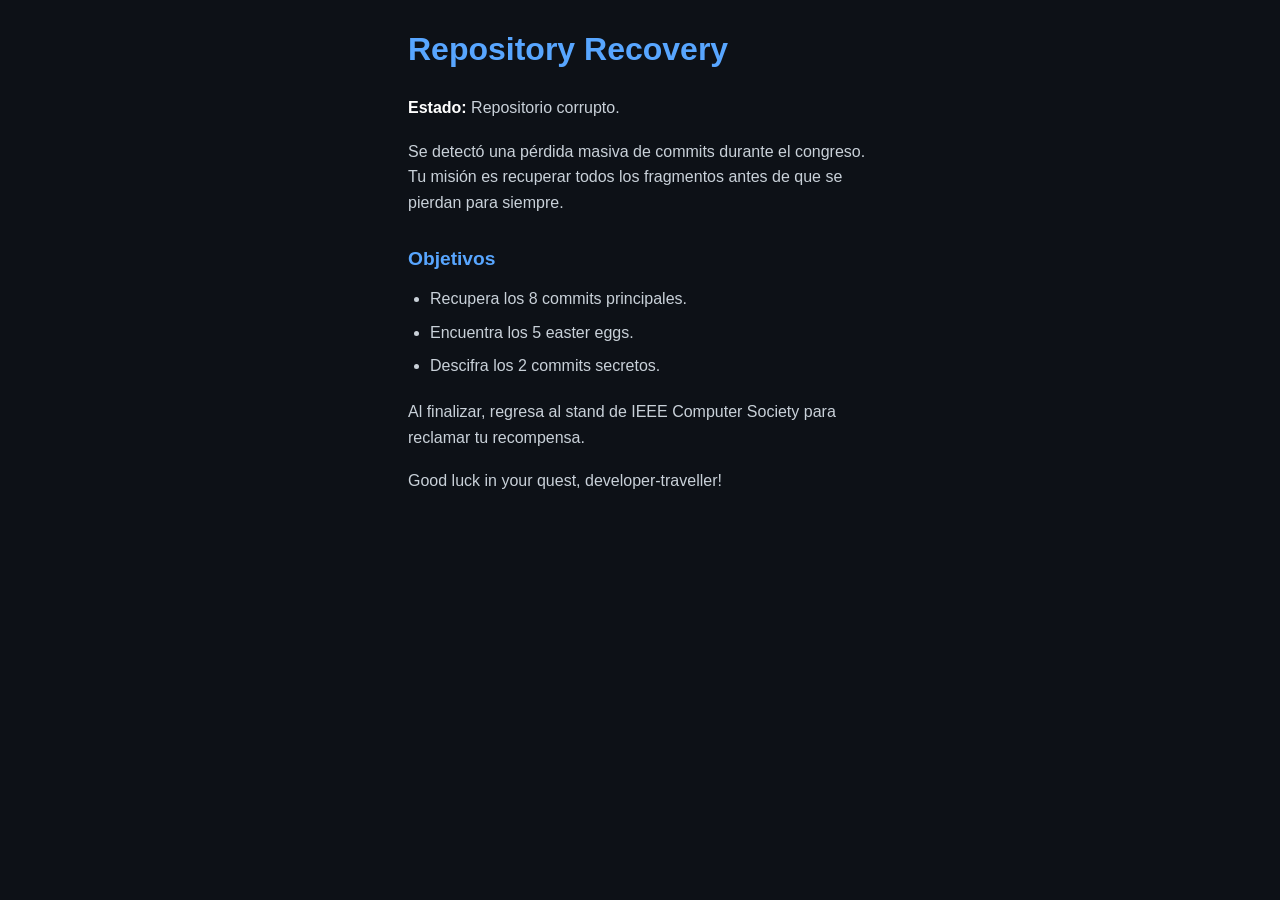
<file: index.html>
<!DOCTYPE html>

<html>
<head>
    <meta name="viewport" content="width=device-width, initial-scale=1">

<meta charset="UTF-8">
<title>Repository Recovery</title>
<link rel="stylesheet" href="style.css">
</head>

<body>
<body>

<h1>Repository Recovery</h1>

<p><strong>Estado:</strong> Repositorio corrupto.</p>

<p>
Se detectó una pérdida masiva de commits durante el congreso.
Tu misión es recuperar todos los fragmentos antes de que se pierdan para siempre.
</p>

<h2>Objetivos</h2>

<ul>
    <li>Recupera los 8 commits principales.</li>
    <li>Encuentra los 5 easter eggs.</li>
    <li>Descifra los 2 commits secretos.</li>
</ul>

<p>
Al finalizar, regresa al stand de IEEE Computer Society para reclamar tu recompensa.
</p>

<p>
Good luck in your quest, developer-traveller!
</p>

</body>
</file>
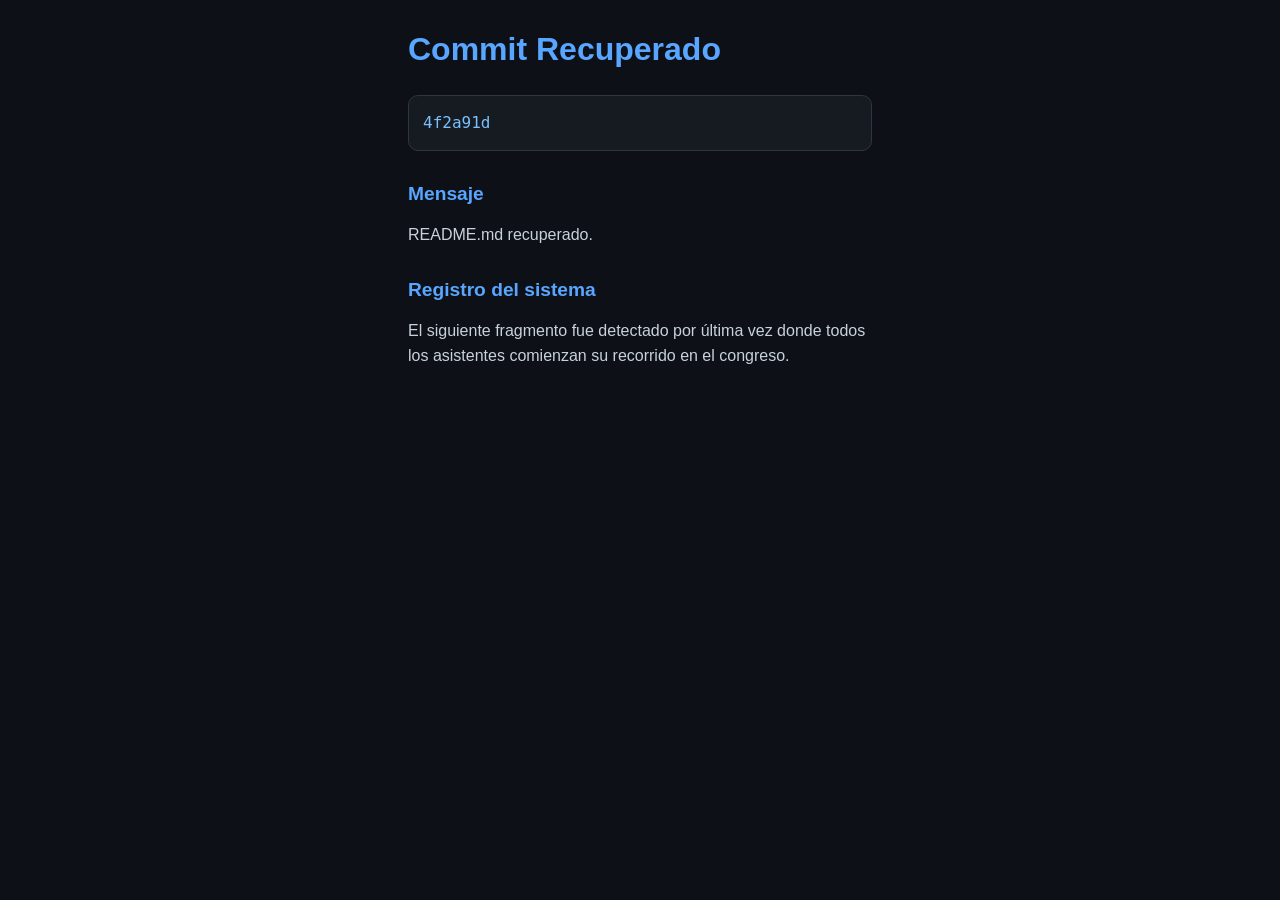
<file: commits/commit1.html>
<!DOCTYPE html>
<html>
<meta name="viewport" content="width=device-width, initial-scale=1">
<head>

<link rel="stylesheet" href="../style.css">

</head>

<body>

<h1>Commit Recuperado</h1>

<code>4f2a91d</code>

<h2>Mensaje</h2>

<p>README.md recuperado.</p>

<h2>Registro del sistema</h2>

<p>
El siguiente fragmento fue detectado por última vez donde todos los asistentes comienzan su recorrido en el congreso.
</p>

</body>

</html>
</file>
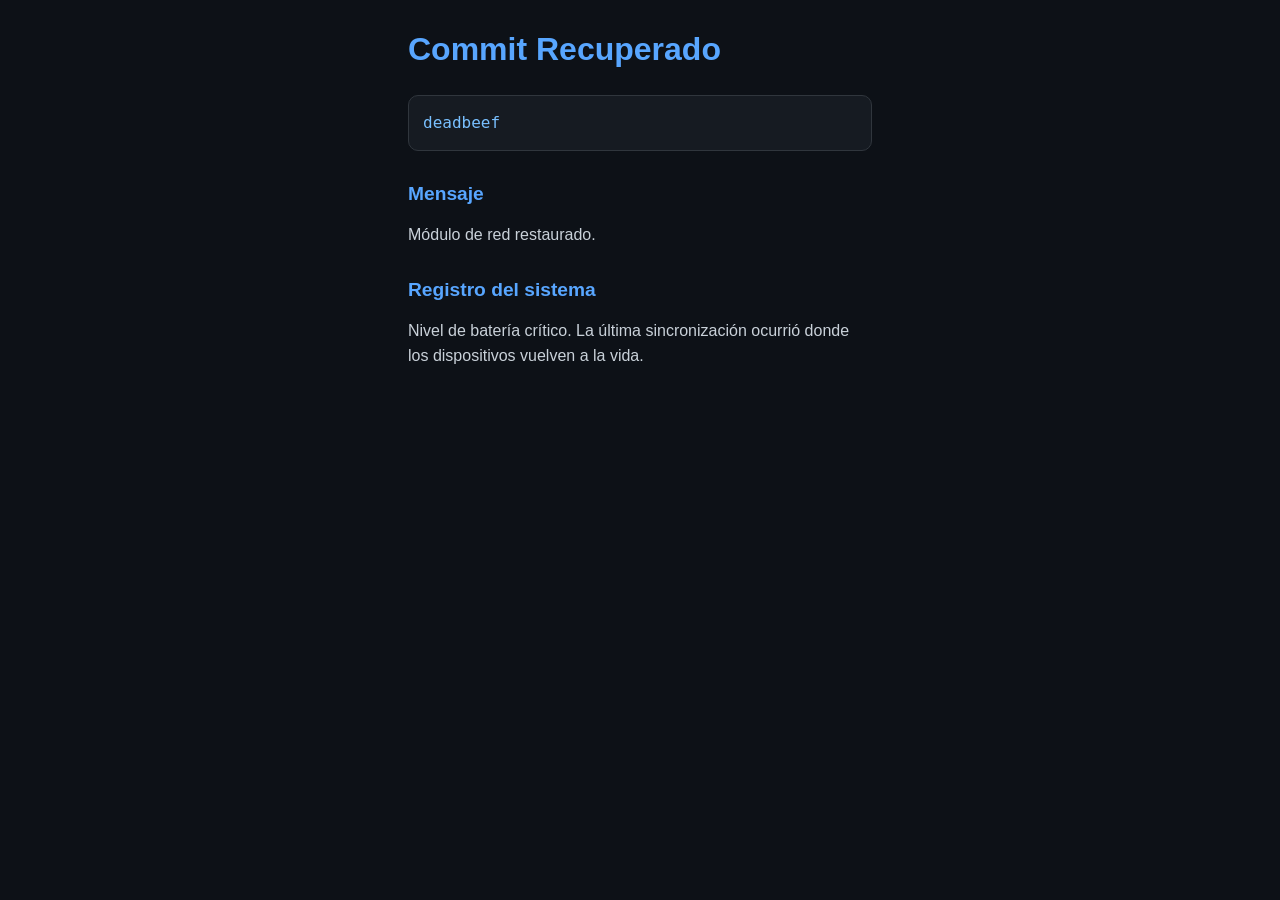
<file: commits/commit2.html>
<!DOCTYPE html>
<html>

<head>
<meta name="viewport" content="width=device-width, initial-scale=1">
<link rel="stylesheet" href="../style.css">

</head>

<body>

<h1>Commit Recuperado</h1>

<code>deadbeef</code>

<h2>Mensaje</h2>

<p>Módulo de red restaurado.</p>

<h2>Registro del sistema</h2>

<p>
Nivel de batería crítico.

La última sincronización ocurrió donde los dispositivos vuelven a la vida.
</p>

</body>

</html>
</file>
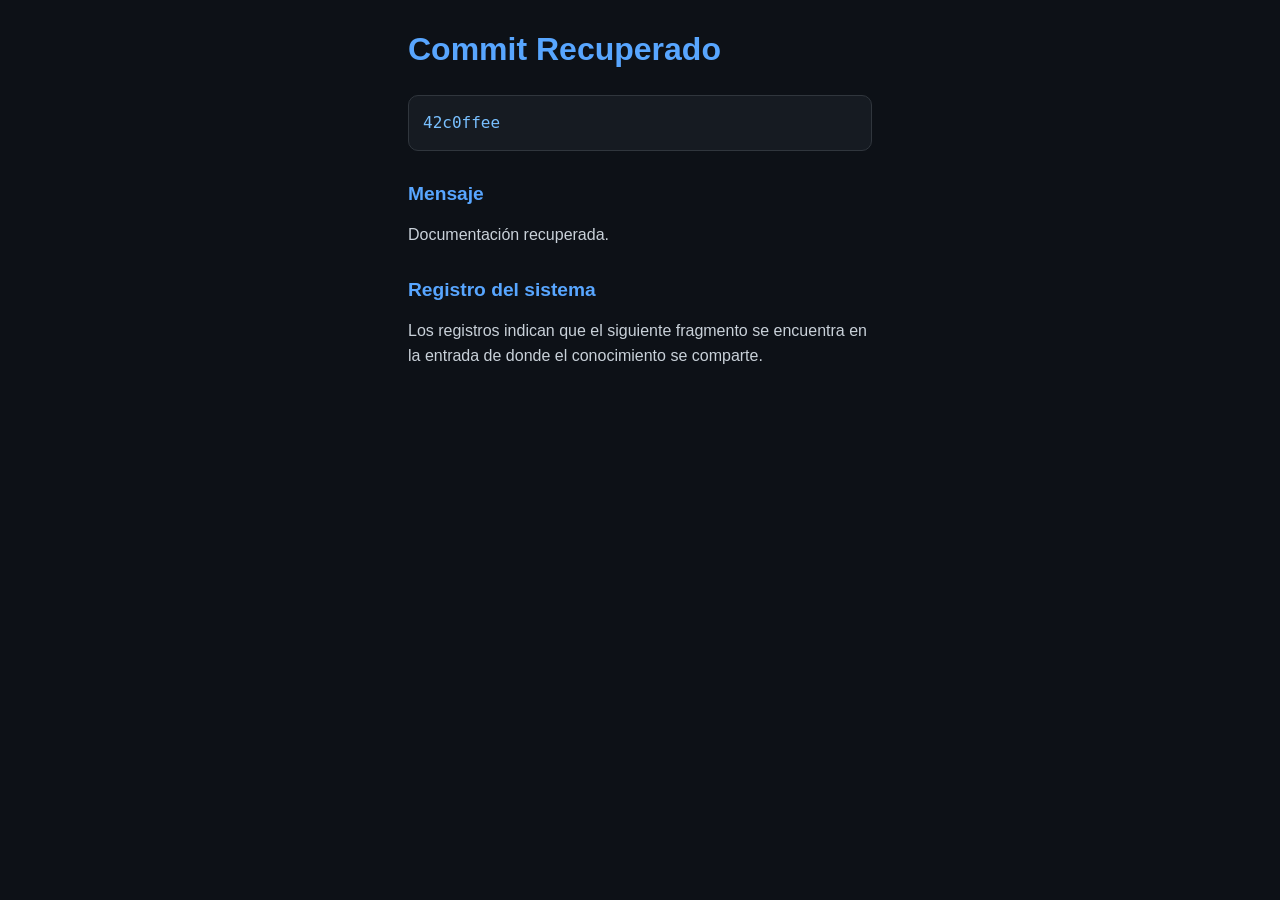
<file: commits/commit3.html>
<!DOCTYPE html>
<html>

<head>
<meta name="viewport" content="width=device-width, initial-scale=1">
<link rel="stylesheet" href="../style.css">

</head>

<body>

<h1>Commit Recuperado</h1>

<code>42c0ffee</code>

<h2>Mensaje</h2>

<p>Documentación recuperada.</p>

<h2>Registro del sistema</h2>

<p>
Los registros indican que el siguiente fragmento se encuentra en la entrada de donde el conocimiento se comparte.
</p>

</body>

</html>
</file>
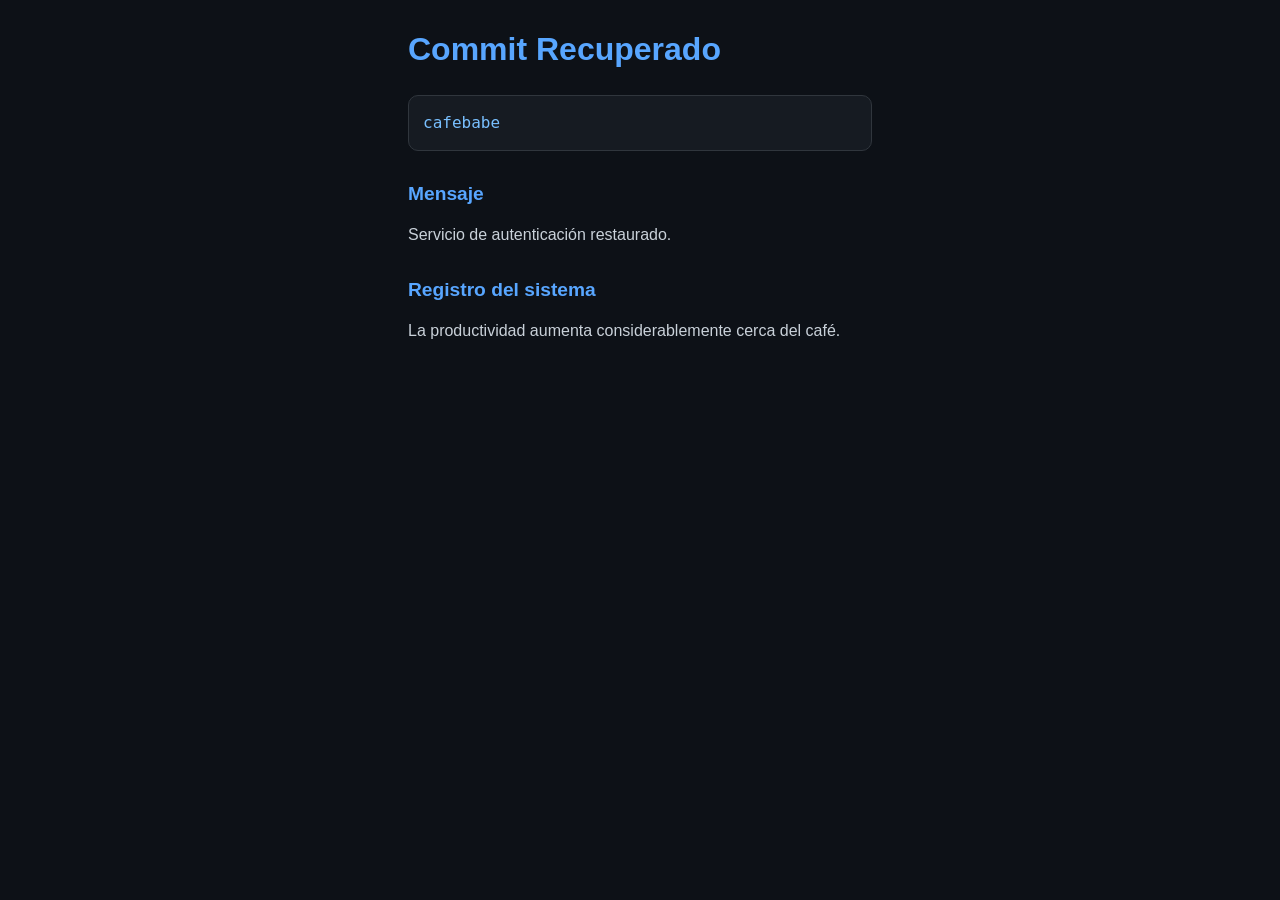
<file: commits/commit4.html>
<!DOCTYPE html>
<html>

<head>
<meta name="viewport" content="width=device-width, initial-scale=1">
<link rel="stylesheet" href="../style.css">

</head>

<body>

<h1>Commit Recuperado</h1>

<code>cafebabe</code>

<h2>Mensaje</h2>

<p>Servicio de autenticación restaurado.</p>

<h2>Registro del sistema</h2>

<p>
La productividad aumenta considerablemente cerca del café.
</p>

</body>

</html>
</file>
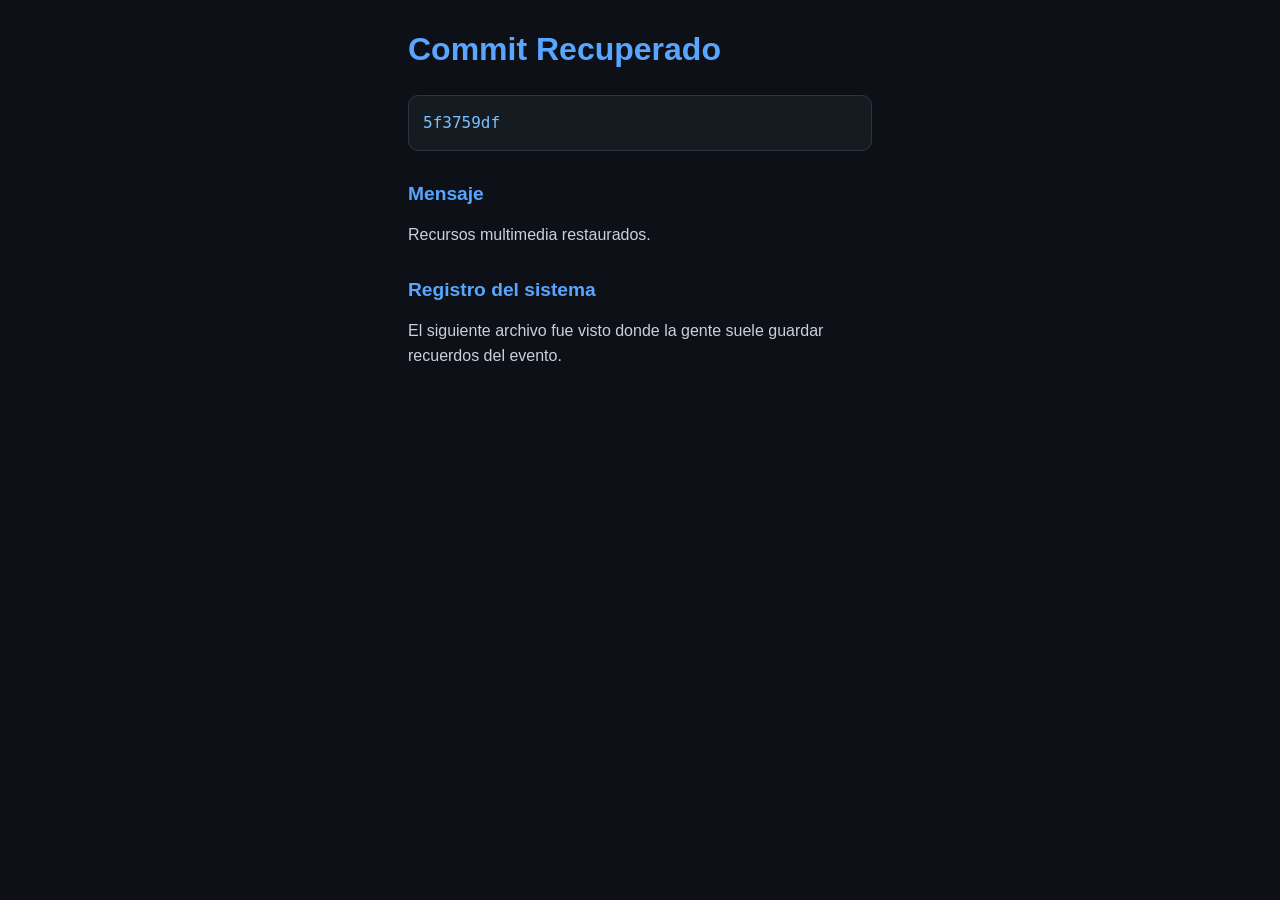
<file: commits/commit5.html>
<!DOCTYPE html>
<html>

<head>
<meta name="viewport" content="width=device-width, initial-scale=1">
<link rel="stylesheet" href="../style.css">

</head>

<body>

<h1>Commit Recuperado</h1>

<code>5f3759df</code>

<h2>Mensaje</h2>

<p>Recursos multimedia restaurados.</p>

<h2>Registro del sistema</h2>

<p>
El siguiente archivo fue visto donde la gente suele guardar recuerdos del evento.
</p>

</body>

</html>
</file>
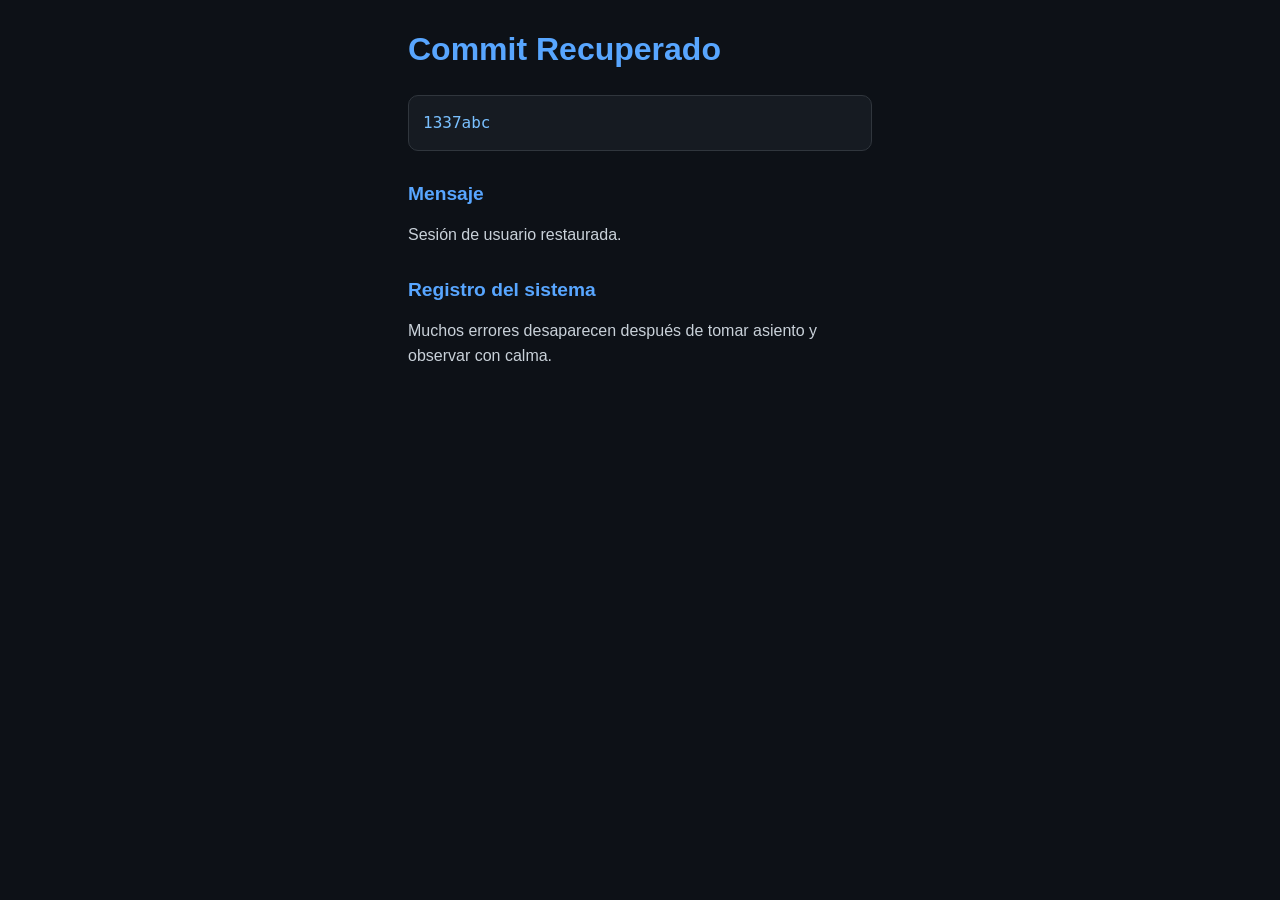
<file: commits/commit6.html>
<!DOCTYPE html>
<html>

<head>
<meta name="viewport" content="width=device-width, initial-scale=1">
<link rel="stylesheet" href="../style.css">

</head>
<body>

<h1>Commit Recuperado</h1>

<code>1337abc</code>

<h2>Mensaje</h2>

<p>Sesión de usuario restaurada.</p>

<h2>Registro del sistema</h2>

<p>
Muchos errores desaparecen después de tomar asiento y observar con calma.
</p>

</body>

</html>
</file>
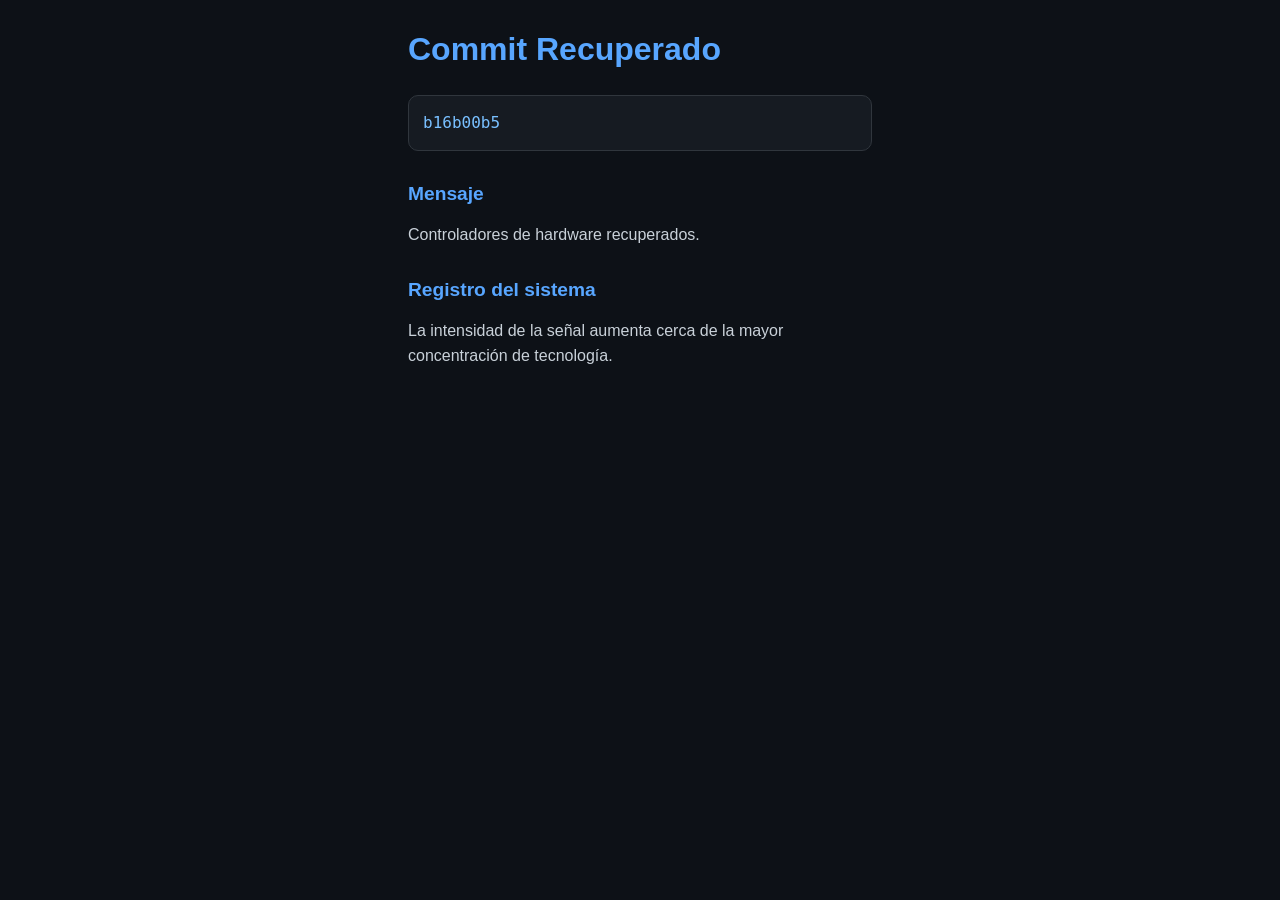
<file: commits/commit7.html>
<!DOCTYPE html>
<html>

<head>
<meta name="viewport" content="width=device-width, initial-scale=1">
<link rel="stylesheet" href="../style.css">

</head>

<body>

<h1>Commit Recuperado</h1>

<code>b16b00b5</code>

<h2>Mensaje</h2>

<p>Controladores de hardware recuperados.</p>

<h2>Registro del sistema</h2>

<p>
La intensidad de la señal aumenta cerca de la mayor concentración de tecnología.
</p>

</body>

</html>
</file>
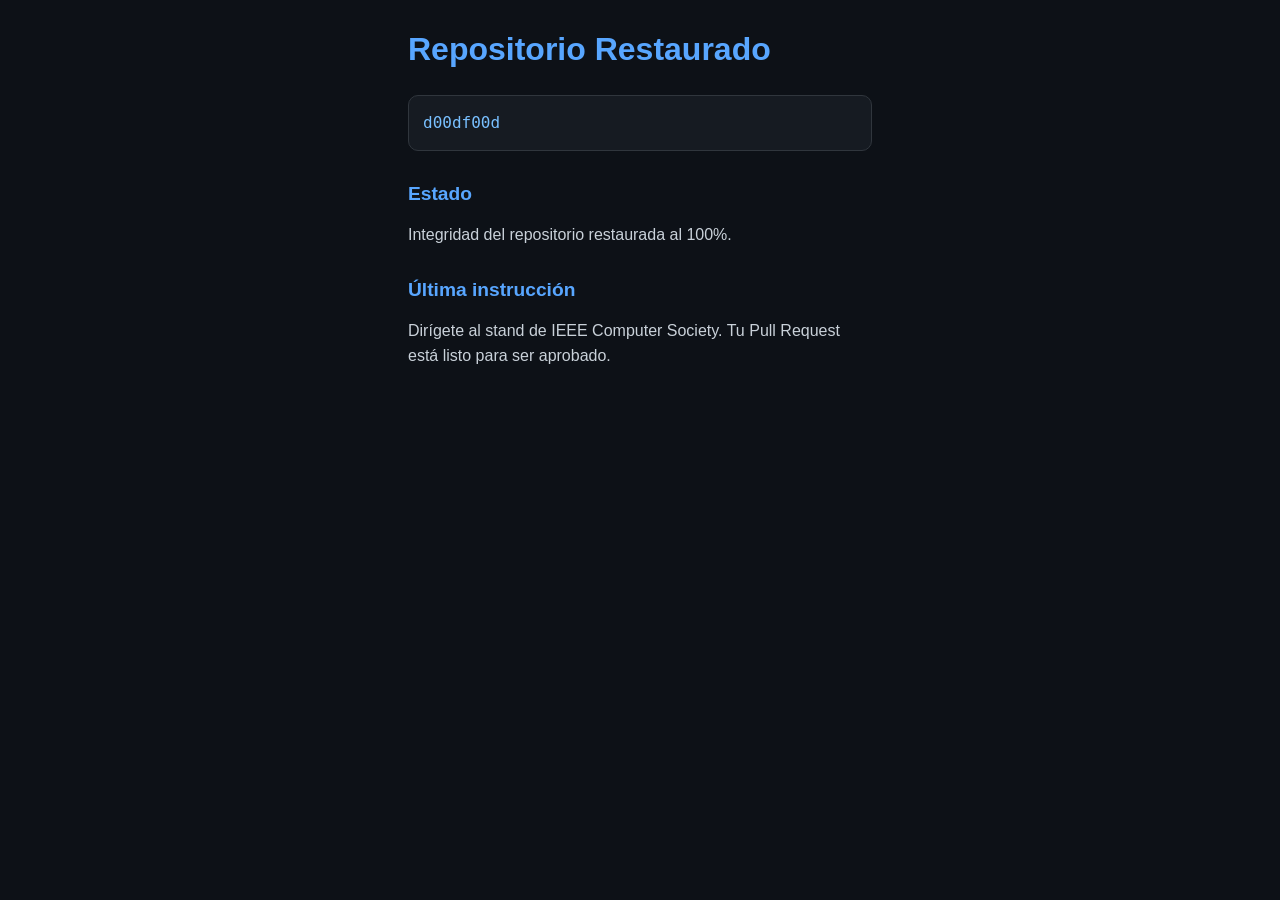
<file: commits/commit8.html>
<!DOCTYPE html>
<html>

<head>
<meta name="viewport" content="width=device-width, initial-scale=1">
<link rel="stylesheet" href="../style.css">

</head>

<body>

<h1>Repositorio Restaurado</h1>

<code>d00df00d</code>

<h2>Estado</h2>

<p>Integridad del repositorio restaurada al 100%.</p>

<h2>Última instrucción</h2>

<p>
Dirígete al stand de IEEE Computer Society.

Tu Pull Request está listo para ser aprobado.
</p>

</body>

</html>
</file>
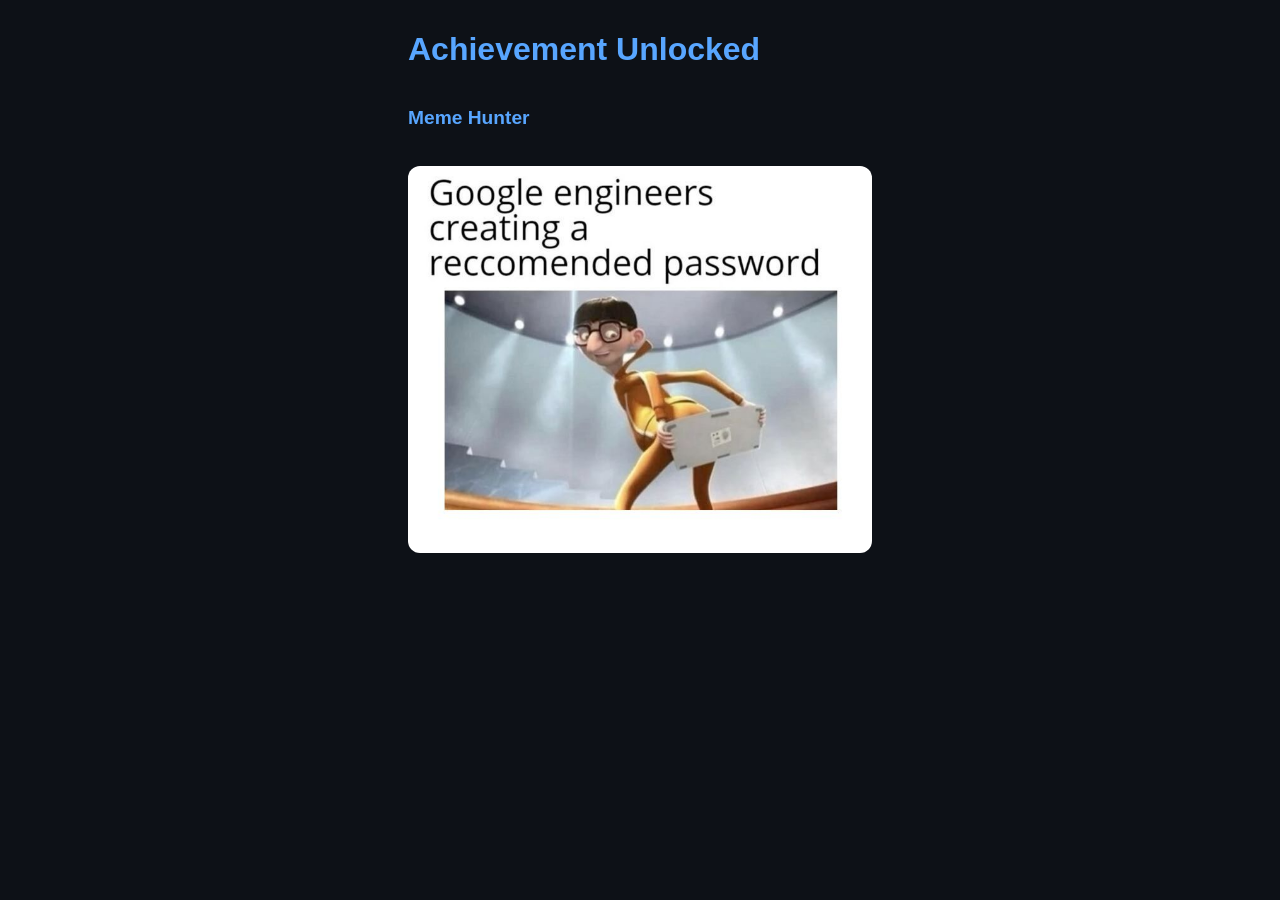
<file: memes/meme1.html>
<!DOCTYPE html>

<html>

<head>
<meta name="viewport" content="width=device-width, initial-scale=1">
<link rel="stylesheet" href="../style.css">

</head>

<body>

<h1>Achievement Unlocked</h1>

<h2>Meme Hunter</h2>

<img src="../img/meme1.jpg">

</body>

</html>
</file>
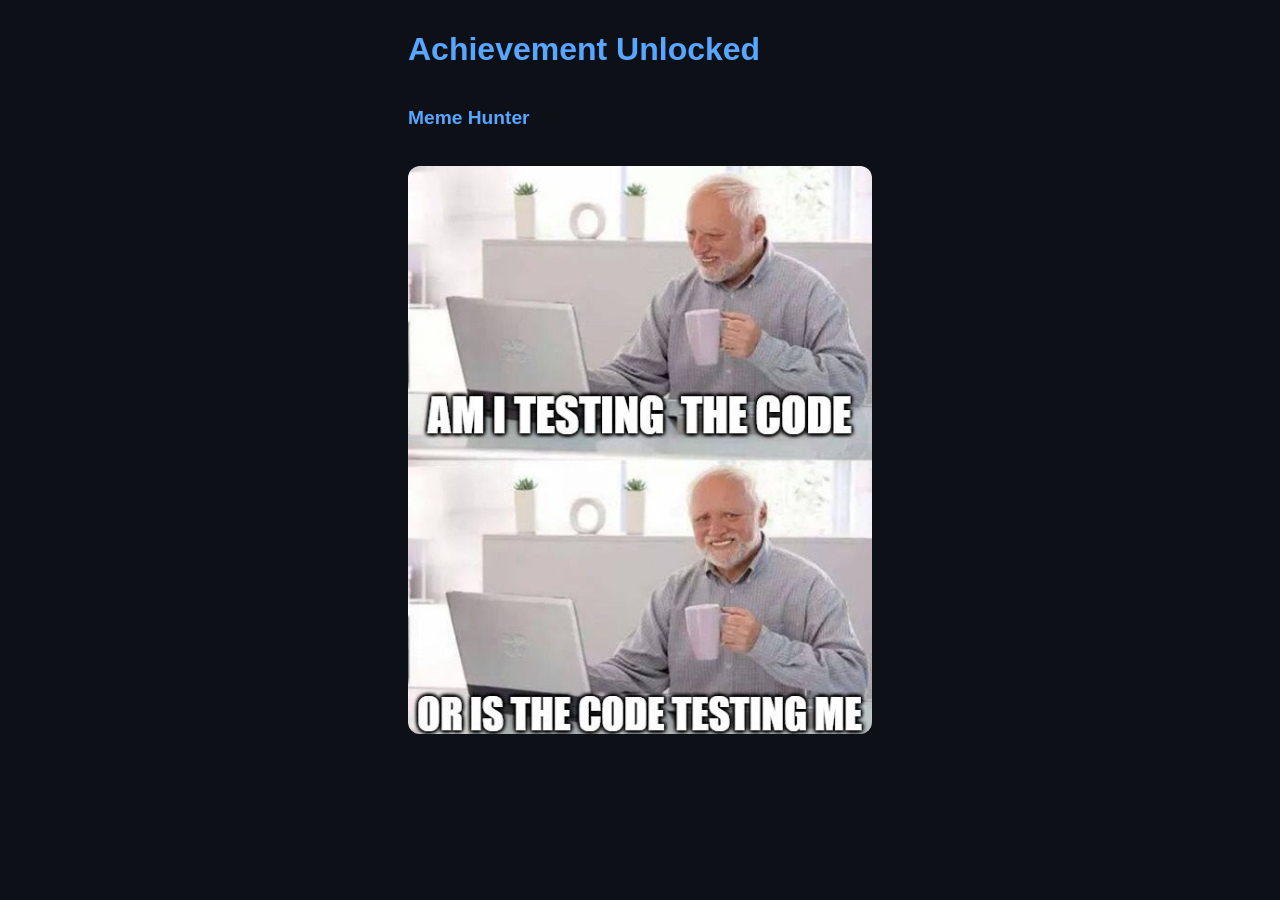
<file: memes/meme2.html>
<!DOCTYPE html>

<html>

<head>
<meta name="viewport" content="width=device-width, initial-scale=1">
<link rel="stylesheet" href="../style.css">

</head>

<body>

<h1>Achievement Unlocked</h1>

<h2>Meme Hunter</h2>

<img src="../img/meme2.jpg">

</body>

</html>
</file>
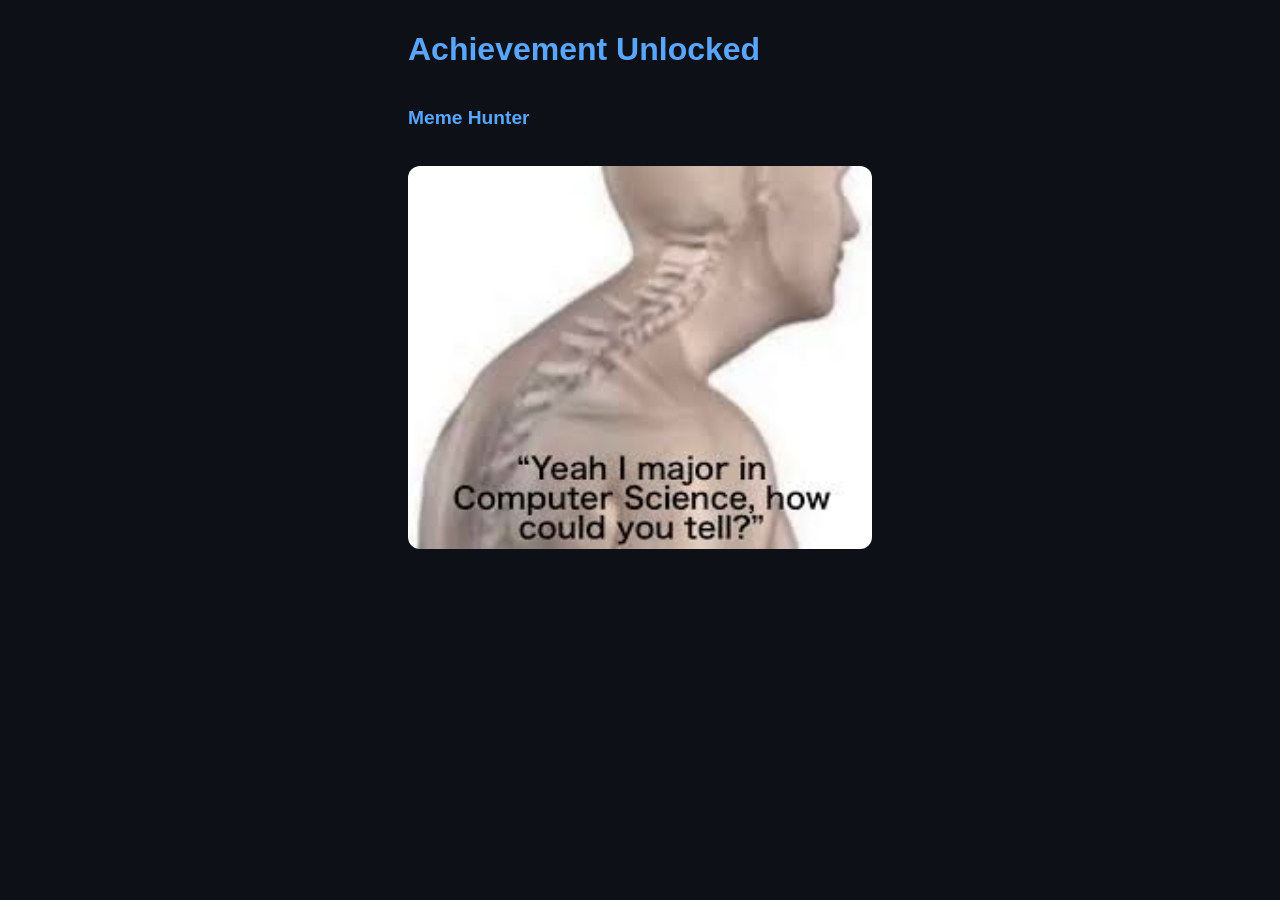
<file: memes/meme3.html>
<!DOCTYPE html>

<html>

<head>
<meta name="viewport" content="width=device-width, initial-scale=1">
<link rel="stylesheet" href="../style.css">

</head>

<body>

<h1>Achievement Unlocked</h1>

<h2>Meme Hunter</h2>

<img src="../img/meme3.jpg">

</body>

</html>
</file>
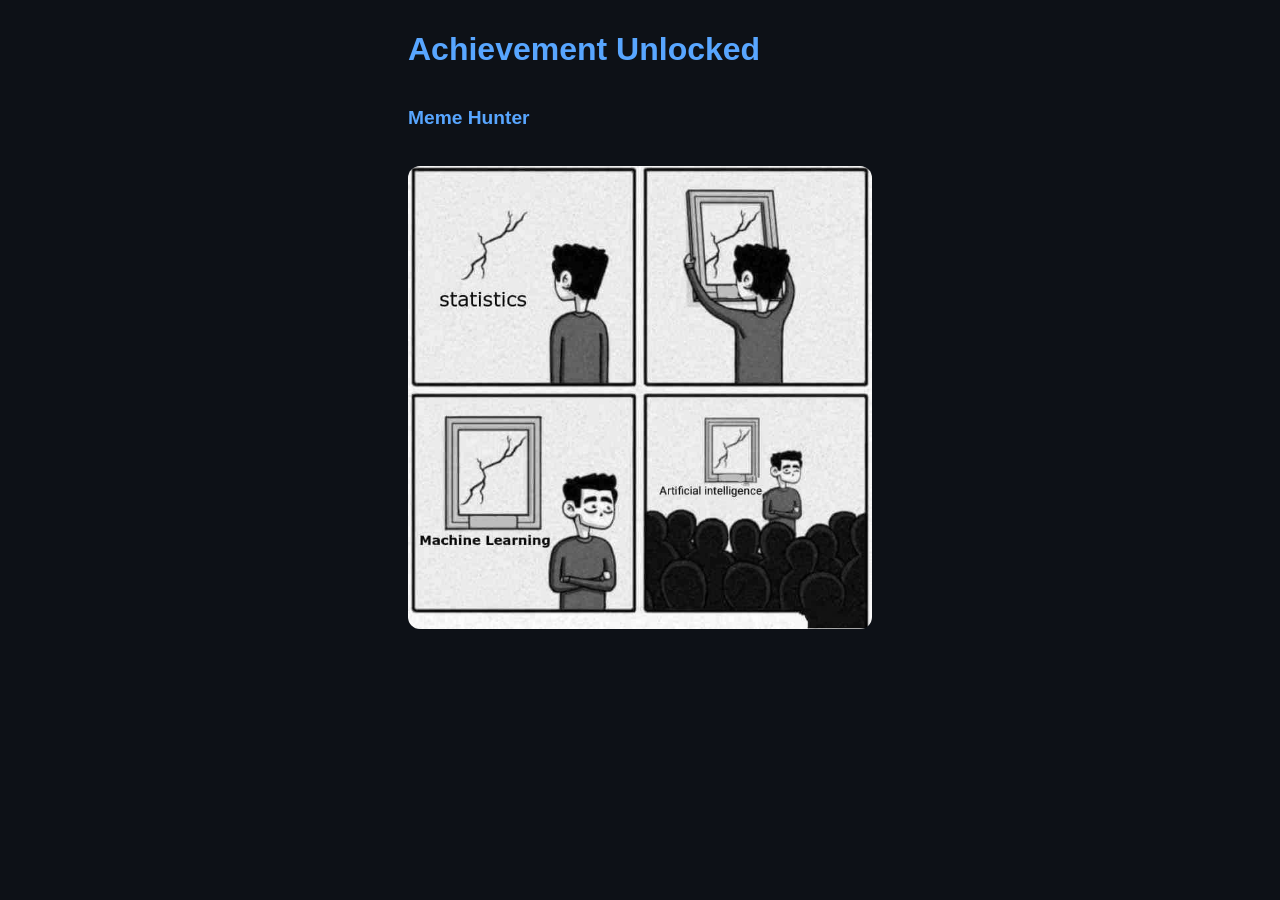
<file: memes/meme4.html>
<!DOCTYPE html>

<html>

<head>
<meta name="viewport" content="width=device-width, initial-scale=1">
<link rel="stylesheet" href="../style.css">

</head>

<body>

<h1>Achievement Unlocked</h1>

<h2>Meme Hunter</h2>

<img src="../img/meme4.jpg">

</body>

</html>
</file>
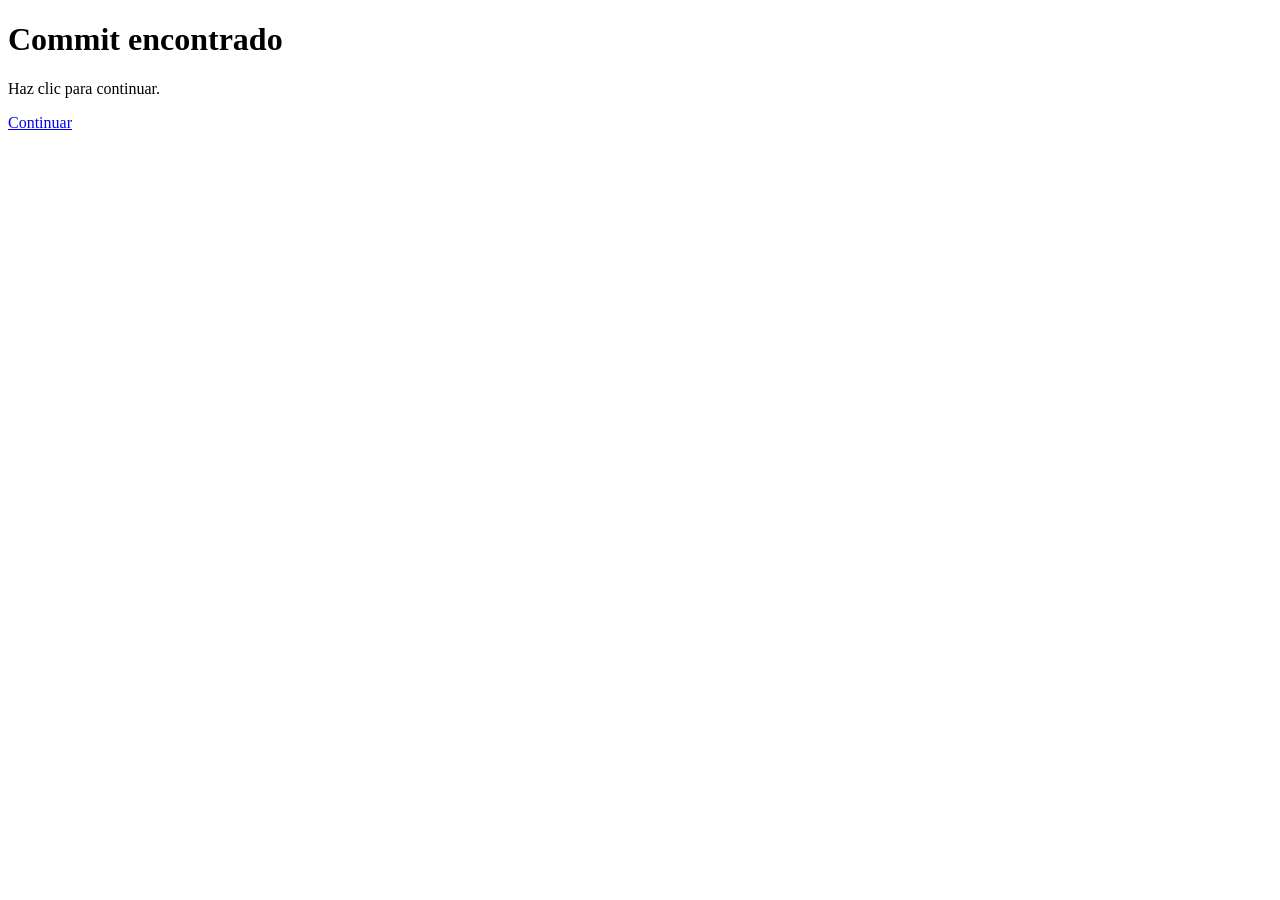
<file: memes/meme5.html>
<!DOCTYPE html>

<html>

<head>
<meta name="viewport" content="width=device-width, initial-scale=1">
</head>
<body>
<h1>Commit encontrado</h1>

<p>Haz clic para continuar.</p>

<a href="https://youtu.be/dQw4w9WgXcQ">
Continuar
</a>
</body>
</html>
</file>
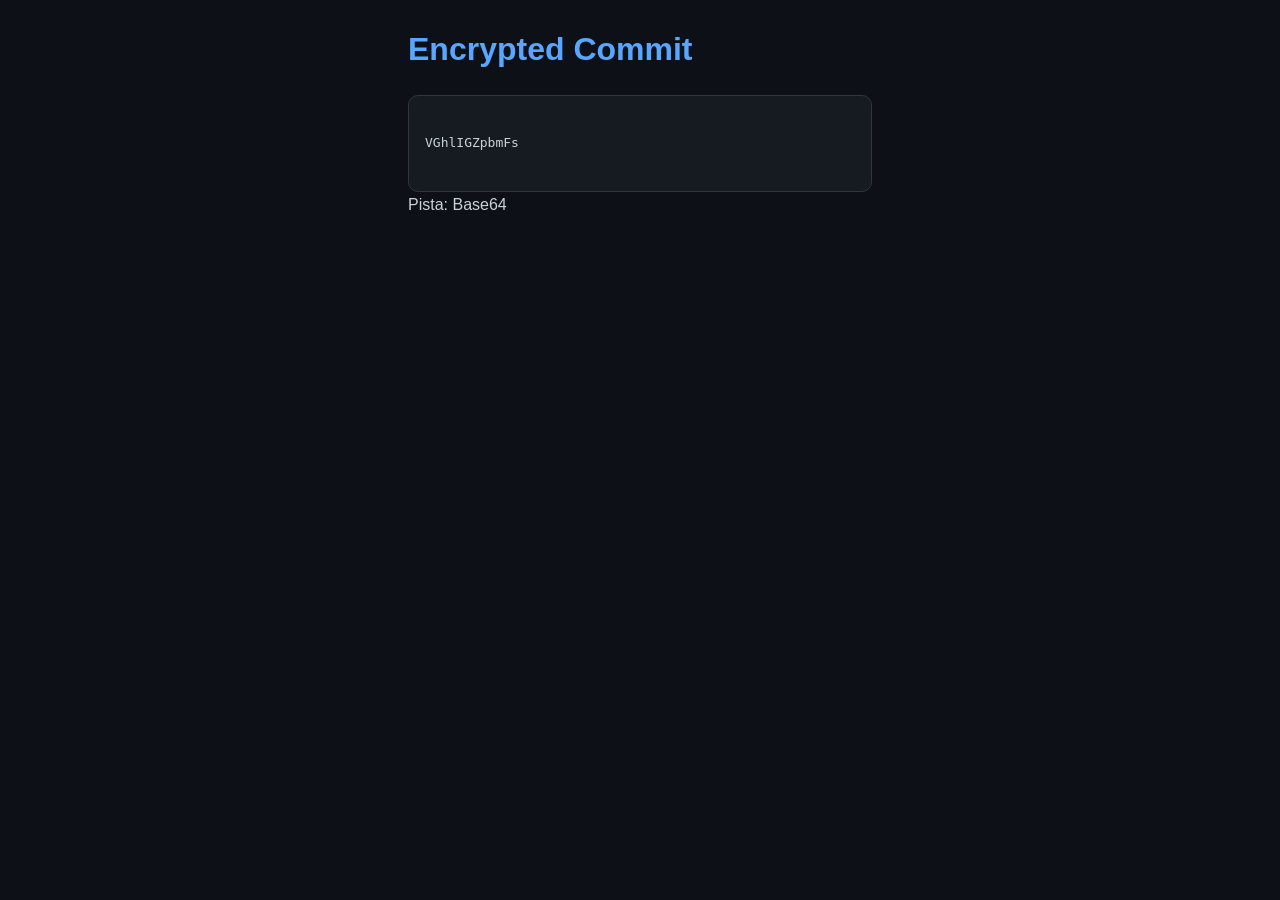
<file: secretos/secret1.html>
<!DOCTYPE html>
<html>
<head>
    <meta name="viewport" content="width=device-width, initial-scale=1">

    <link rel="stylesheet" href="../style.css">
</head>
<body>

<h1>Encrypted Commit</h1>

<pre>

VGhlIGZpbmFs

</pre>

<p>

Pista:

Base64

</p>

</body>
</html>
</file>
<file: style.css>
*{
    margin:0;
    padding:0;
    box-sizing:border-box;
}

body{
    background:#0d1117;
    color:#c9d1d9;
    font-family:-apple-system,BlinkMacSystemFont,"Segoe UI",Roboto,sans-serif;

    max-width:500px;
    margin:auto;

    padding:24px 18px 60px;
    line-height:1.6;
}

h1{
    color:#58a6ff;
    font-size:2rem;
    margin-bottom:20px;
}

h2{
    color:#58a6ff;
    font-size:1.2rem;
    margin-top:28px;
    margin-bottom:12px;
}

p{
    margin-bottom:18px;
    font-size:1rem;
}

ul{
    margin-left:22px;
    margin-bottom:20px;
}

li{
    margin-bottom:8px;
}

code{
    display:block;
    background:#161b22;
    border:1px solid #30363d;
    border-radius:10px;

    padding:14px;

    margin:18px 0;

    color:#79c0ff;

    font-size:1rem;

    word-break:break-all;
}

pre{
    background:#161b22;
    border:1px solid #30363d;
    border-radius:10px;

    padding:16px;

    overflow-x:auto;
}

img{
    width:100%;
    border-radius:12px;
    margin-top:20px;
}

a{
    display:block;

    text-align:center;

    margin-top:30px;

    padding:14px;

    background:#238636;

    color:white;

    text-decoration:none;

    border-radius:10px;

    font-weight:bold;
}

a:hover{
    background:#2ea043;
}

strong{
    color:white;
}

hr{
    border:none;
    border-top:1px solid #30363d;
    margin:30px 0;
}

.terminal{
    background:#161b22;
    border:1px solid #30363d;
    border-radius:10px;

    padding:18px;

    margin-top:20px;

    font-family:Consolas,monospace;
}

.hash{
    color:#79c0ff;
    font-family:Consolas,monospace;
    font-size:1rem;
}
</file>
